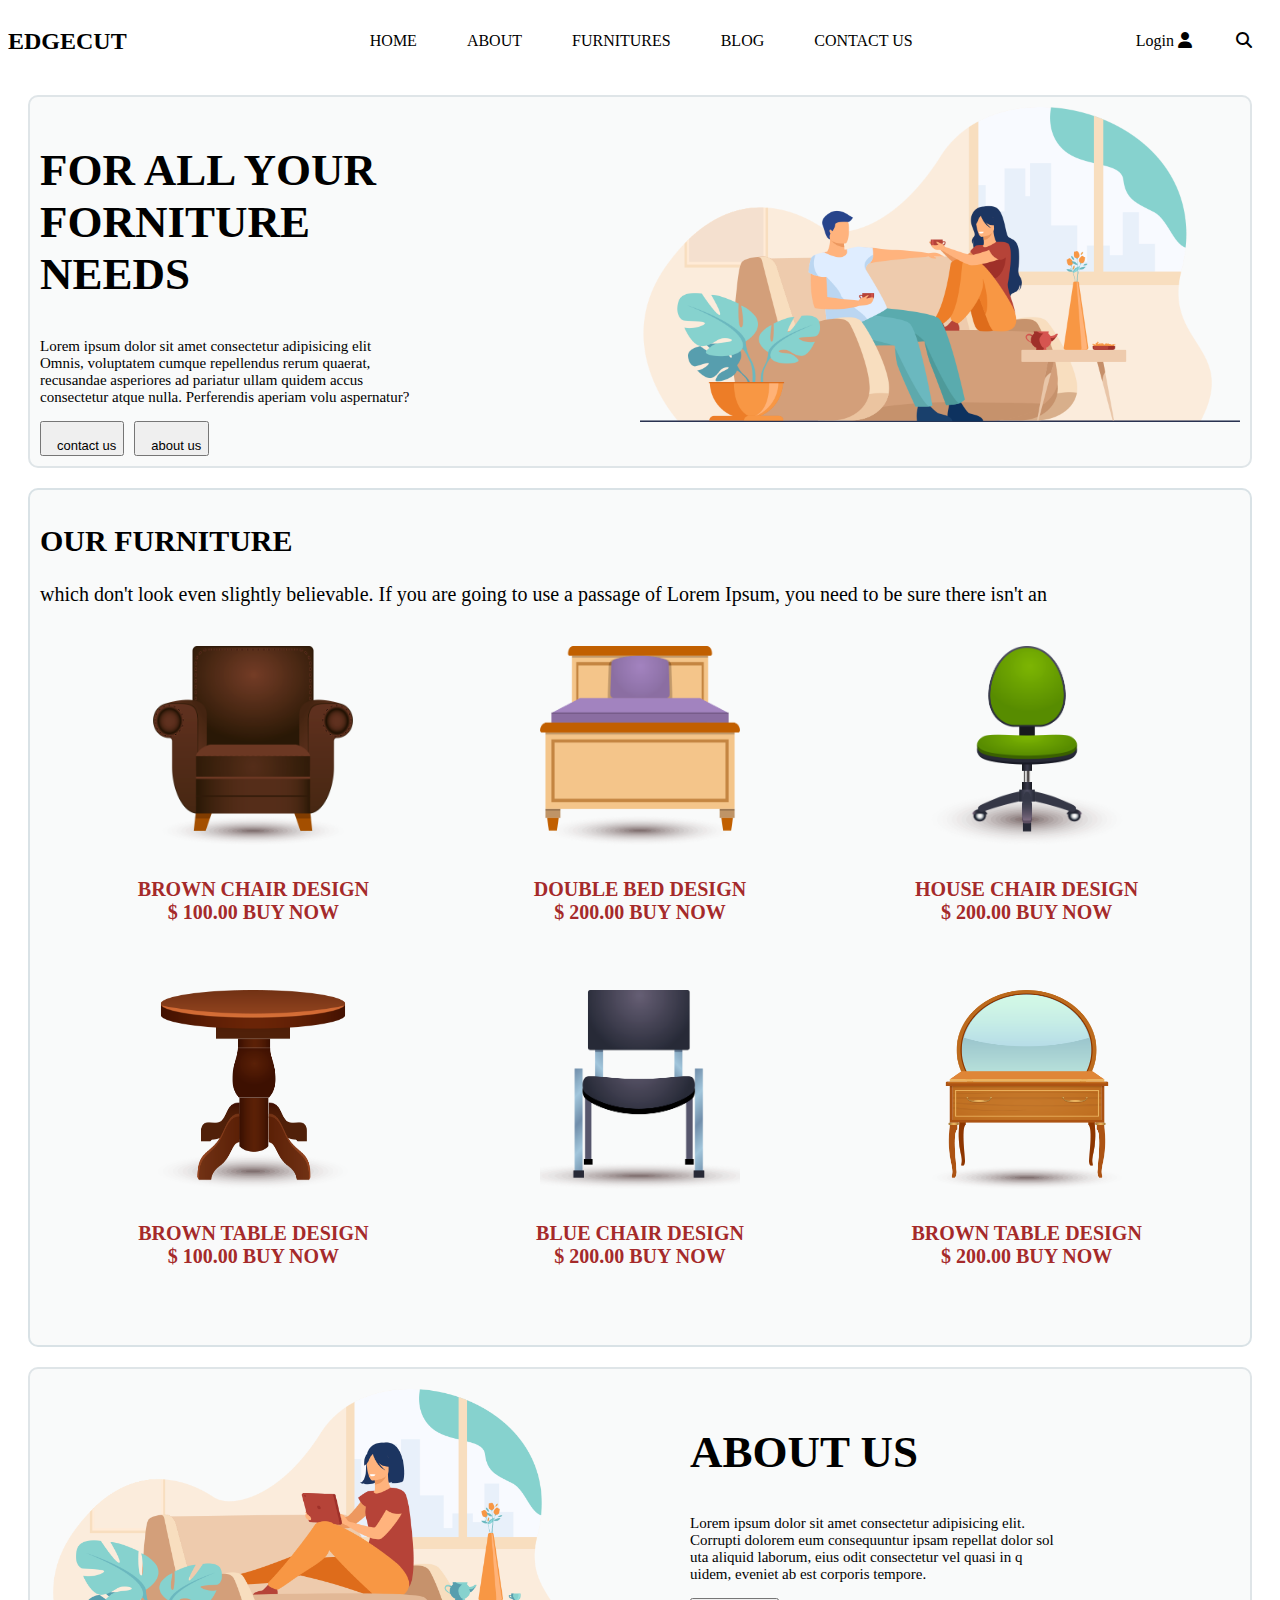
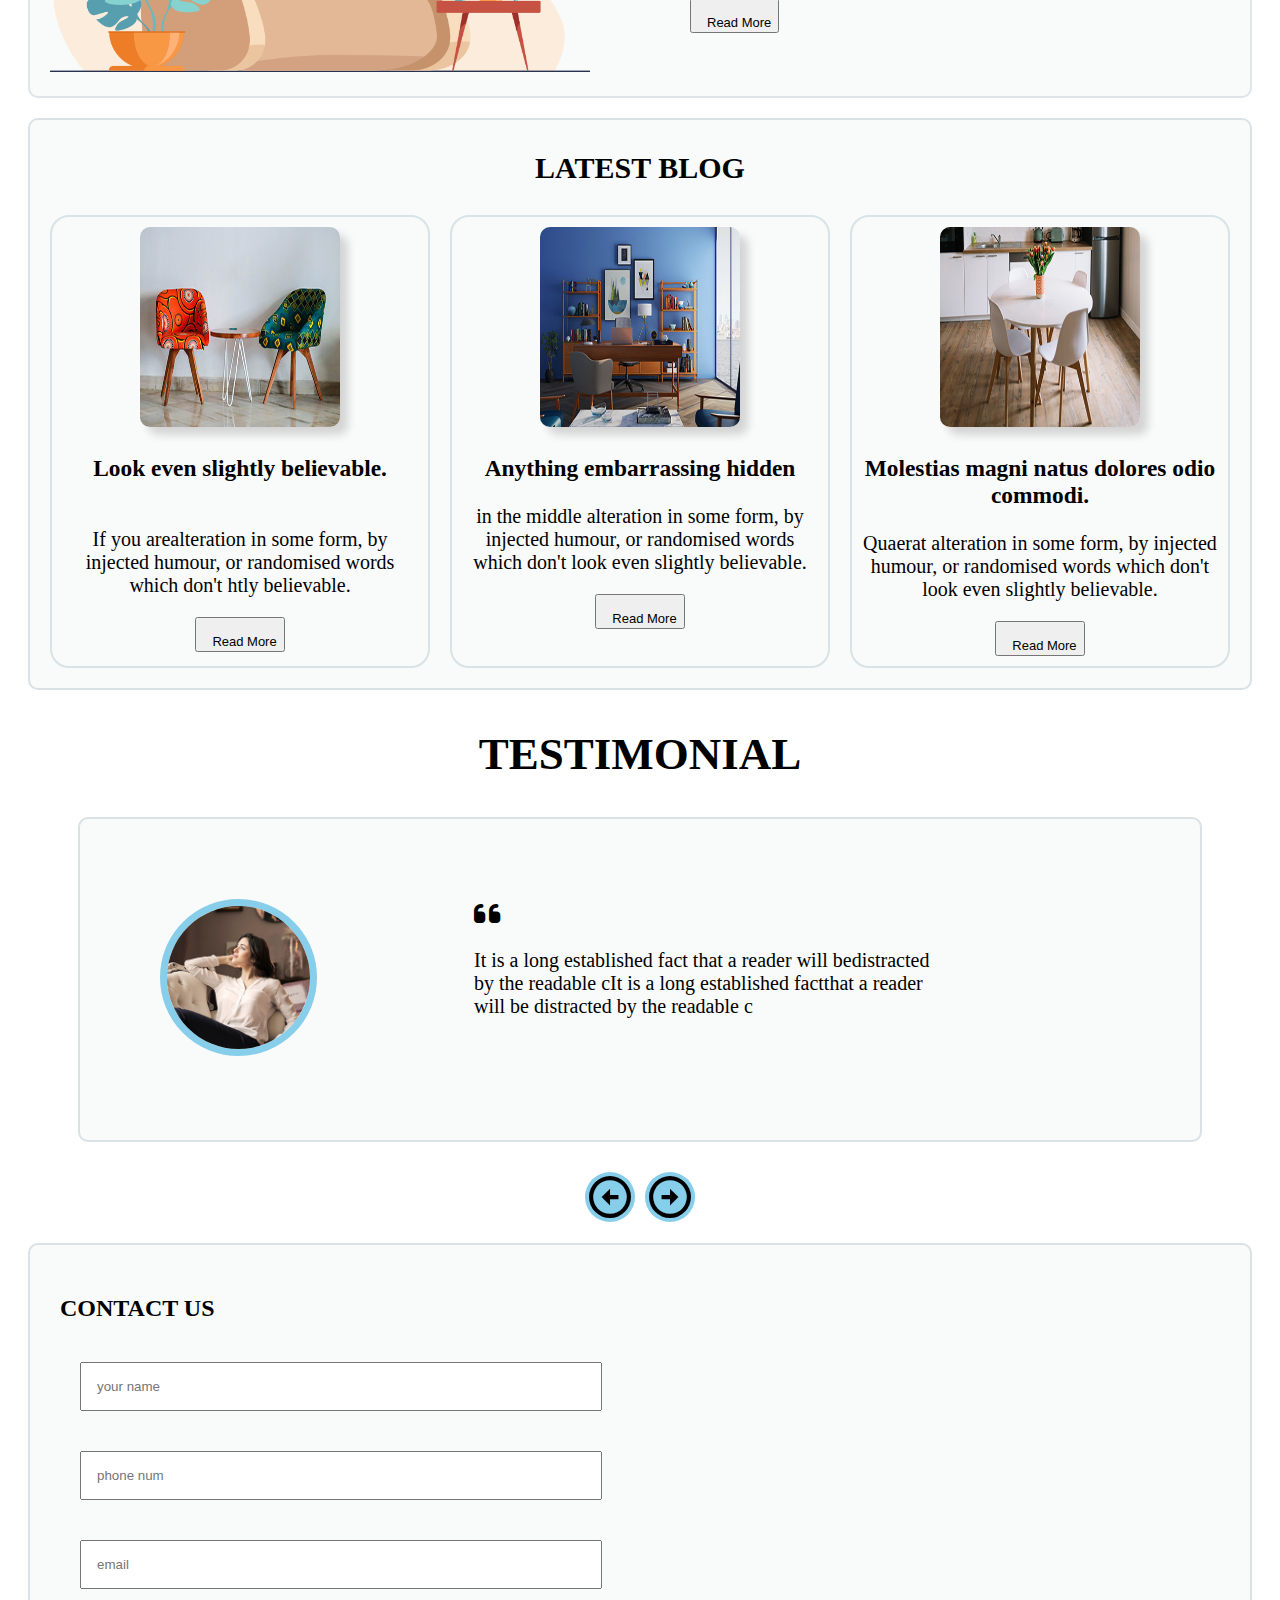
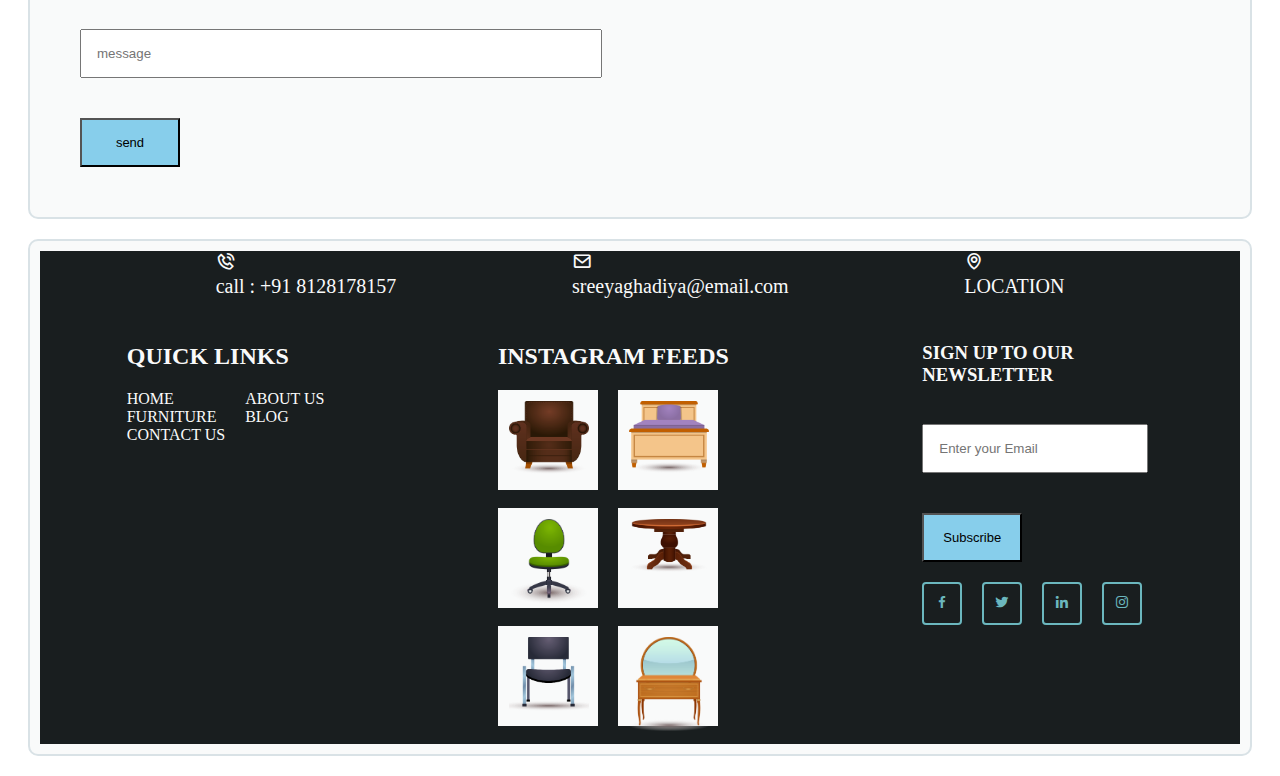
<file: edge cute/edg.html>
<!DOCTYPE html>
<html lang="en">
<head>
    <meta charset="UTF-8">
    <meta name="viewport" content="width=device-width, initial-scale=1.0">
    <title>edg</title>
    <link rel="stylesheet" href="./assets/css/edg.css">
    <link rel="stylesheet" href="https://cdnjs.cloudflare.com/ajax/libs/font-awesome/6.5.2/css/all.min.css">
    <link href='https://unpkg.com/boxicons@2.1.4/css/boxicons.min.css' rel='stylesheet'>
</head>
<body>
    <div class="main-side-wrapper">
        <header class="side-header">
           <div class="container">
               <div class="top-header">
                   <div class="edg">
                     <h2>EDG<span>ECUT</span></h2>
                   </div>
                   <div class="nav-item">
                     <nav class="ite">
                        <ul class="lis">
                            <li>HOME</li>
                            <li>ABOUT</li>
                            <li>FURNITURES</li>
                            <li>BLOG</li>
                            <li>CONTACT US</li>
                        </ul>
                     </nav>
                   </div>
                   <div class="icon">
                     <a href=""><span>Login  </span><i class="fa-solid fa-user"></i></a>
                     <a href=""><i class="fa-solid fa-magnifying-glass"></i></a>
                   </div>
                </div>
            </div>
        </header>

        <section class="main-sec">
            <div class="sec1">
                 <div class="title">
                    <h2>
                        FOR ALL YOUR <br>
                        FORNITURE <br> NEEDS
                    </h2>
                 </div>
                 <div class="para">
                    <p>Lorem ipsum dolor sit amet consectetur adipisicing elit <br>
                         Omnis, voluptatem cumque repellendus rerum quaerat, <br> 
                         recusandae asperiores ad pariatur ullam quidem accus<br>
                         consectetur atque nulla. Perferendis aperiam volu aspernatur?</p>
                 </div>
                 <div class="btn">
                     <div class="btn1">
                        <button>contact us</button>
                     </div>
                     <div class="btn2">
                        <button> about us</button>
                     </div>
                 </div>
            </div>
            <div class="sec2">
                <img src="./assets/imgs/i1.png" alt="">
            </div>
        </section>

        <section class="main-sec2">
            <div class="s1">
                <h2> OUR FURNITURE </h2>
                    <p>which don't look even slightly believable.
                        If you are going to use a passage of Lorem Ipsum, you need to be sure there isn't an</p>
            </div>
            <div class="b-box">
                <div class="box">
                    <img src="./assets/imgs/s1.png" alt="" height="200px" width="200px" >
                     <h4>BROWN CHAIR DESIGN <br>
                     $ 100.00   BUY NOW</h4>

                </div>
                <div class="box">
                    <img src="./assets/imgs/s2.png" alt="" height="200px" width="200px">
                    <h4>DOUBLE BED DESIGN <br>
                     $ 200.00  BUY NOW</h4>

                </div>
                <div class="box">
                    <img src="./assets/imgs/s3.png" alt="" height="200px" width="200px">
                    <h4>HOUSE CHAIR DESIGN <br>
                        $ 200.00 BUY NOW</h4>
                </div>
                <div class="box">
                    <img src="./assets/imgs/s4.png" alt="" height="200px" width="200px">
                    <h4>BROWN TABLE DESIGN <br>
                        $ 100.00 BUY NOW</h4>
                </div>
                <div class="box">
                    <img src="./assets/imgs/s5.png" alt="" height="200px" width="200px">
                    <h4>BLUE CHAIR DESIGN <br>
                        $ 200.00 BUY NOW</h4>
                </div>
                <div class="box">
                    <img src="./assets/imgs/s6.png" alt="" height="200px" width="200px">
                    <h4>BROWN TABLE DESIGN <br>
                        $ 200.00  BUY NOW</h4>
                </div>
            </div>
        </section>


        <section class="main-sec3">
            <div class="sc1">
                <img src="./assets/imgs/about1.png" alt="">
            </div>
            <div class="sc2">
                <div class="title">
                    <h2>
                       ABOUT US
                    </h2>
                 </div>
                 <div class="para">
                    <p>Lorem ipsum dolor sit amet consectetur adipisicing elit. <br>
                    Corrupti dolorem eum consequuntur ipsam repellat dolor sol <br>
                    uta aliquid laborum, eius odit consectetur vel quasi in q <br>
                    uidem, eveniet ab est corporis tempore.</p>
                 </div>
                 <div class="btn">
                     <div class="btn1">
                        <button>Read More</button>
                     </div>
                 </div>
            </div>
        </section>

        <section class="main-sec4">
            <div class="hed">
                 <h1>LATEST BLOG</h1>
            </div>
            <div class="b-box1">
                <div class="b-b">
                   <img src="./assets/imgs/lb1.jpg" alt="" height="200px" width="200px">
                   <p> <h3>Look even slightly believable.</h3> <br>
                     If you arealteration in some form, 
                     by injected humour, or randomised 
                     words which don't htly believable.
                    </p>
                    <button>Read More</button>
                </div>
                <div class="b-b">
                   <img src="./assets/imgs/lb2.jpg" alt="" height="200px" width="200px">
                   <p><h3>Anything embarrassing hidden</h3> 
                    in the middle alteration in some form,
                     by injected humour, or randomised words
                      which don't look even slightly believable.</p>
                   <button>Read More</button>
                </div>
                <div class="b-b">
                    <img src="./assets/imgs/lb3.jpg" alt="" height="200px" width="200px">
                    <p><H3>Molestias magni natus dolores odio commodi.</H3>
                         Quaerat alteration in some form, by injected 
                         humour, or randomised words which don't look
                          even slightly believable.</p>
                    <button>Read More</button>
                </div>
            </div>
        </section>

        <section class="main-sec6">
                <div class="te">
                    <h2>
                        TESTIMONIAL
                    </h2>
                </div>
        </section>

        <section class="main-sec5">
                    <div class="s-tion1">
                        <div class="de-img">
                            <img src="./assets/imgs/d1.jpg" alt="">
                        </div>
                    </div>
                    <div class="s-tion2">
                                <div class="de-name">
                                    <i class="fa fa-quote-left" aria-hidden="true"></i>
                                </div>
                                <div class="de-par">
                                    <p>It is a long established fact that a reader will bedistracted by the readable 
                                        cIt is a long established factthat a reader will be distracted by the readable c</p>
                                </div>
                   </div>
        </section>

        <section class="main-sec7">
            <div class="test-btn-1">
                <i class='bx bx-left-arrow-circle'></i>
            </div>
            <div class="test-btn-2">
                <i class='bx bx-right-arrow-circle'></i>
            </div>
        </section>

        <section class="main-sec8">
           <div class="sec-container">
              <div class="form-container">
                 <h2>CONTACT US</h2>
                    <form action="">
                        <div class="input-box">
                            <input type="text" placeholder="your name">
                        </div>
                        <div class="input-box">
                            <input type="text" placeholder="phone num">
                        </div>
                        <div class="input-box">
                            <input type="text" placeholder="email">
                        </div>
                        <div class="input-box">
                            <input type="text" placeholder="message">
                        </div>
                        <div class="btn btn-space">
                            <div class="btn-2">
                                <button>send</button>
                            </div>
                        </div>
                    </form>
              </div>
              <div class="google-map">
                <iframe src="https://www.google.com/maps/embed?pb=!1m18!1m12!1m3!1d235013.748423512!2d72.41492510525848!3d23.020474104691324!2m3!1f0!2f0!3f0!3m2!1i1024!2i768!4f13.1!3m3!1m2!1s0x395e848aba5bd449%3A0x4fcedd11614f6516!2z4KqF4Kqu4Kqm4Kq-4Kq14Kq-4KqmLCDgqpfgq4HgqpzgqrDgqr7gqqQ!5e0!3m2!1sgu!2sin!4v1720936683846!5m2!1sgu!2sin" width="550" height="450" style="border:0;" allowfullscreen="" loading="lazy" referrerpolicy="no-referrer-when-downgrade"></iframe>
              </div>
           </div>
        </section>

        <footer class="footer">
           <div class="footer-container">
              <div class="footer-icon">
                <div class="icon1">
                    <i class='bx bx-phone-call'></i> <br>
                    <span>call : +91 8128178157</span>
                </div>
                <div class="icon1">
                    <i class='bx bx-envelope'></i> <br>
                    <span>sreeyaghadiya@email.com</span>
                </div>
                <div class="icon1">
                    <i class='bx bx-map'></i> <br>
                    <span>LOCATION</span>
                </div>
              </div>
              <div class="foot-container2">
                <div class="footer1">
                    <h2>QUICK LINKS</h2>
                    <div class="ancor-foot">
                        <div class="foot1">
                            <a href="">HOME</a> <br>
                            <a href="">FURNITURE</a> <br>
                            <a href="">CONTACT US</a>
                        </div>
                        <div class="foot2">
                            <a href="">ABOUT US</a> <br>
                            <a href="">BLOG</a>
                        </div>
                   </div>
                </div>
                <div class="footer2">
                    <h2>INSTAGRAM FEEDS</h2>
                    <div class="footer-boxes">
                        <div class="foot-box1">
                            <img src="./assets/imgs/s1.png" alt="">
                        </div>
                        <div class="foot-box2">
                            <img src="./assets/imgs/s2.png" alt="">
                        </div>
                    </div> <br>
                    <div class="footer-boxes">
                        <div class="foot-box1">
                            <img src="./assets/imgs/s3.png" alt="">
                        </div>
                        <div class="foot-box2">
                            <img src="./assets/imgs/s4.png" alt="">
                        </div>
                    </div> <br>
                    <div class="footer-boxes">
                        <div class="foot-box1">
                            <img src="./assets/imgs/s5.png" alt="">
                        </div>
                        <div class="foot-box2">
                            <img src="./assets/imgs/s6.png" alt="">
                        </div>
                    </div> <br>
                </div>
                <div class="footer3">
                    <h3>SIGN UP TO OUR <br>
                        NEWSLETTER</h3>
                        <div class="input-box">
                            <input type="text" placeholder="Enter your Email">
                        </div>
                        <div class="btn btn-space">
                            <div class="btn-2">
                                <button>Subscribe</button>
                            </div>
                        </div>
                        <div class="boxicon-icon">
                            <div class="boxicon1">
                                <i class='bx bxl-facebook'></i>
                            </div>
                            <div class="boxicon1">
                                <i class='bx bxl-twitter'></i>
                            </div>
                            <div class="boxicon1">
                                <i class='bx bxl-linkedin'></i>
                            </div>
                            <div class="boxicon1">
                                <i class='bx bxl-instagram'></i>
                            </div>
                        </div>
                </div>
              </div>
           </div>
        </footer>
        
    </div>
</body>
</html>
</file>
<file: edge cute/assets/css/edg.css>
*{
   box-sizing: border-box;
}

.top-header{
    display: flex;
    justify-content: space-between;
    align-items: center;
}
.lis{
    display: flex;
    list-style-type: none;
    gap: 50px;
}
.lis li:hover{
    color:rgb(227, 127, 5);
    text-decoration: underline;
}
.icon>a{
    gap: 30px;
    padding: 20px;
    text-decoration: none;
    color: black;
}
.edg span:hover{
     color: rgb(227, 127, 5);
}




.main-sec{
    display: flex;
    background-color: #f9fafa;
    border: 2px solid rgb(223, 229, 232);
    border-radius: 10px;
    margin: 20px;
    padding: 10px;
}
.sec1{
    width: 100%;
    max-width: 50%;
}
.title{
    font-size: 30px;
}
.para{
    font-size: 15px;
}
.btn{
    display: flex;
    gap: 10px;
}
.sec2{
    width: 100%;
    max-width: 50%;
}
.sec2 img{
    width: 100%;
}


.main-sec2{
    background-color: #f9fafa;
    border: 2px solid rgb(217, 226, 230);
    border-radius: 10px;
    margin: 20px;
    padding: 10px;
}
.main-sec2 h2{
    font-size: 30px;
}
.main-sec2 p{
    font-size: 20px;
}

.b-box{
    display: flex;
    flex-wrap: wrap;
    justify-content: center;
    margin: 20px;
}
.box{
    max-width: 33.33%;
    color: brown;
    font-size: 20px;
    text-align: center;
    border-radius: 10px;
    margin: 10px;
    padding: 10px;
    flex: 0 0 calc(33.33% - 20px);
}
.box:hover{
    box-shadow: 10px 10px 5px 12px rgb(206, 220, 224);
}



.main-sec3{
    display: flex;
    background-color: #f9fafa;
    border: 2px solid rgb(223, 229, 232);
    border-radius: 10px;
    margin: 20px;
    padding: 20px;
    gap: 100px;
}
.sc1{
    width: 100%;
    max-width: 50%;
}
.sc1 img{
    width: 100%;
}
.sc2{
    width: 100%;
    max-width: 50%;
}
.title{
    font-size: 30px;
}
.para{
    font-size: 15px;
}
.btn{
    display: flex;
    gap: 10px;
}



.main-sec4{
    background-color: #f9fafa;
    border: 2px solid rgb(217, 226, 230);
    border-radius: 10px;
    margin: 20px;
    padding: 10px;
}
.hed h1{
    text-align: center;
    font-size: 30px;
}
.b-box1{
    display: flex;
    flex-wrap: wrap;
    justify-content: center;
}
.b-b{
    max-width: 33.33%;
    border: 2px solid rgb(217, 226, 230);
    font-size: 20px;
    text-align: center;
    border-radius: 19px;
    margin: 10px;
    padding: 10px;
    flex: 0 0 calc(33.33% - 20px);
}
.b-b:hover{
    box-shadow: 10px 10px 5px 12px rgb(206, 220, 224);
}
.b-b img{
    border: 0px solid black;
    border-radius: 10px;
}
.b-b img{
    box-shadow : 8px 8px 8px rgb(212, 212, 212);
}



.te{
    font-size: 30px;
    text-align: center;
}




.main-sec5{
    background-color: #f9fafa;
    border: 2px solid rgb(217, 226, 230);
    border-radius: 10px;
    margin-left: 70px;
    margin-right:70px;
    padding: 80px;
    display: flex;
}
.de-img img{
    border-radius: 50%;
    border:7px solid skyblue;
    width: 100%;
    max-width: 50%;
}
.de-img img:hover{
    border:8px solid orange;
}
.s-tion2{
    width: 100%;
    max-width: 50%;
}
.de-name i{
   font-size: 30px;
}
.de-par p{
     font-size: 20px;
}



button{
    padding-left: 15px;
    padding-top: 15px;
    font-size: 13px;
    text-align: center;
}
button:hover{
    background-color: gray;
    color: white;
}


.main-sec7{
    display: flex;
    justify-content: center;
    margin-top: 30px;
    gap: 10px;
}
.test-btn-1 i{
    border-radius: 50%;
    font-size: 50px;
    background-color: skyblue;
}
.test-btn-2 i{
    border-radius: 50%;
    font-size: 50px;
    background-color: skyblue;
}
.test-btn-1 i:hover{
    background-color: #f89646;
}
.test-btn-2 i:hover{
    background-color: #f89646;
}



.main-sec8{
    background-color: #f9fafa;
    border: 2px solid rgb(217, 226, 230);
    border-radius: 10px;
    margin: 20px;
    padding: 10px;
}
.input-box input{
    width: 90%;
    padding: 15px;
    margin: 20px;
}
.btn-2 button{
    background-color: skyblue;
    align-items: center;
    width: 100px;
    padding: 15px;
    margin: 20px;
}
.sec-container{
    display: flex;
    padding: 20px;
}
.form-container{
    width: 100%;
    max-width: 50%;
}
.input-box input:hover{
    background-color: rgb(230, 229, 229);
}
.google-map{
    width: 100%;
    max-width: 50%;
    padding-top: 25px;
}



.footer{
    background-color: #f9fafa;
    border: 2px solid rgb(217, 226, 230);
    border-radius: 10px;
    margin: 20px;
    padding: 10px;
}
.footer-icon{
    display: flex;
    justify-content: space-evenly;
}
.footer-container{
    background-color: #191E1F;
}
.footer-icon .icon1{
    color: #f9fafa;
    font-size: 20px;
}
.footer-icon .icon1 i:hover{
    color: #f89646;
}
.footer-icon .icon1 span:hover{
    color: #f89646;
}
.footer1 h2{
    color: #f9fafa;
}
.ancor-foot a{
   text-decoration: none;
   color: #f9fafa;
}
.foot2 a{
    color: #f9fafa;
    text-decoration: none;
}
.ancor-foot{
    display: flex;
    gap: 20px;
}
.foot1 a:hover{
    color: #f89646;
}
.foot2 a:hover{
    color: #f89646;
}
.footer2 h2{
    color: #f9fafa;
}
.foot-container2{
    display: flex;
    justify-content: space-around;
}
.foot-box1 img{
    width: 80%;
    margin-top: 11px;
    margin-left: 11px;
}
.foot-box1{
    background-color: #f9fafa;
    height: 100px;
    width: 100px;

}
.foot-box1:hover{
    background-color: rgb(199, 194, 194);
}
.foot-box2 img{
    width: 80%;
    margin-top: 11px;
    margin-left: 11px;
}
.foot-box2{
    background-color: #f9fafa;
    height: 100px;
    width: 100px;
}
.foot-box2:hover{
    background-color:rgb(199, 194, 194) ;
}
.footer-boxes{
    display: flex;
    gap: 20px;
}
.boxicon-icon{
    display: flex;
    gap: 20px;
    margin-left: 20px;
}
.boxicon-icon i{
    color: #6bb7be;
}
.boxicon1{
    border: 2px solid  #6bb7be;
    padding: 10px;
    border-radius: 4px;
}
.boxicon1 i:hover{
    color: #f89646;
}
.boxicon1:hover{
    border: 2px solid #f89646;
}
.footer3 h3{
    color: #f9fafa;
    margin-left: 20px;
}
.foot-container2{
    margin-top: 25px;
}
</file>
